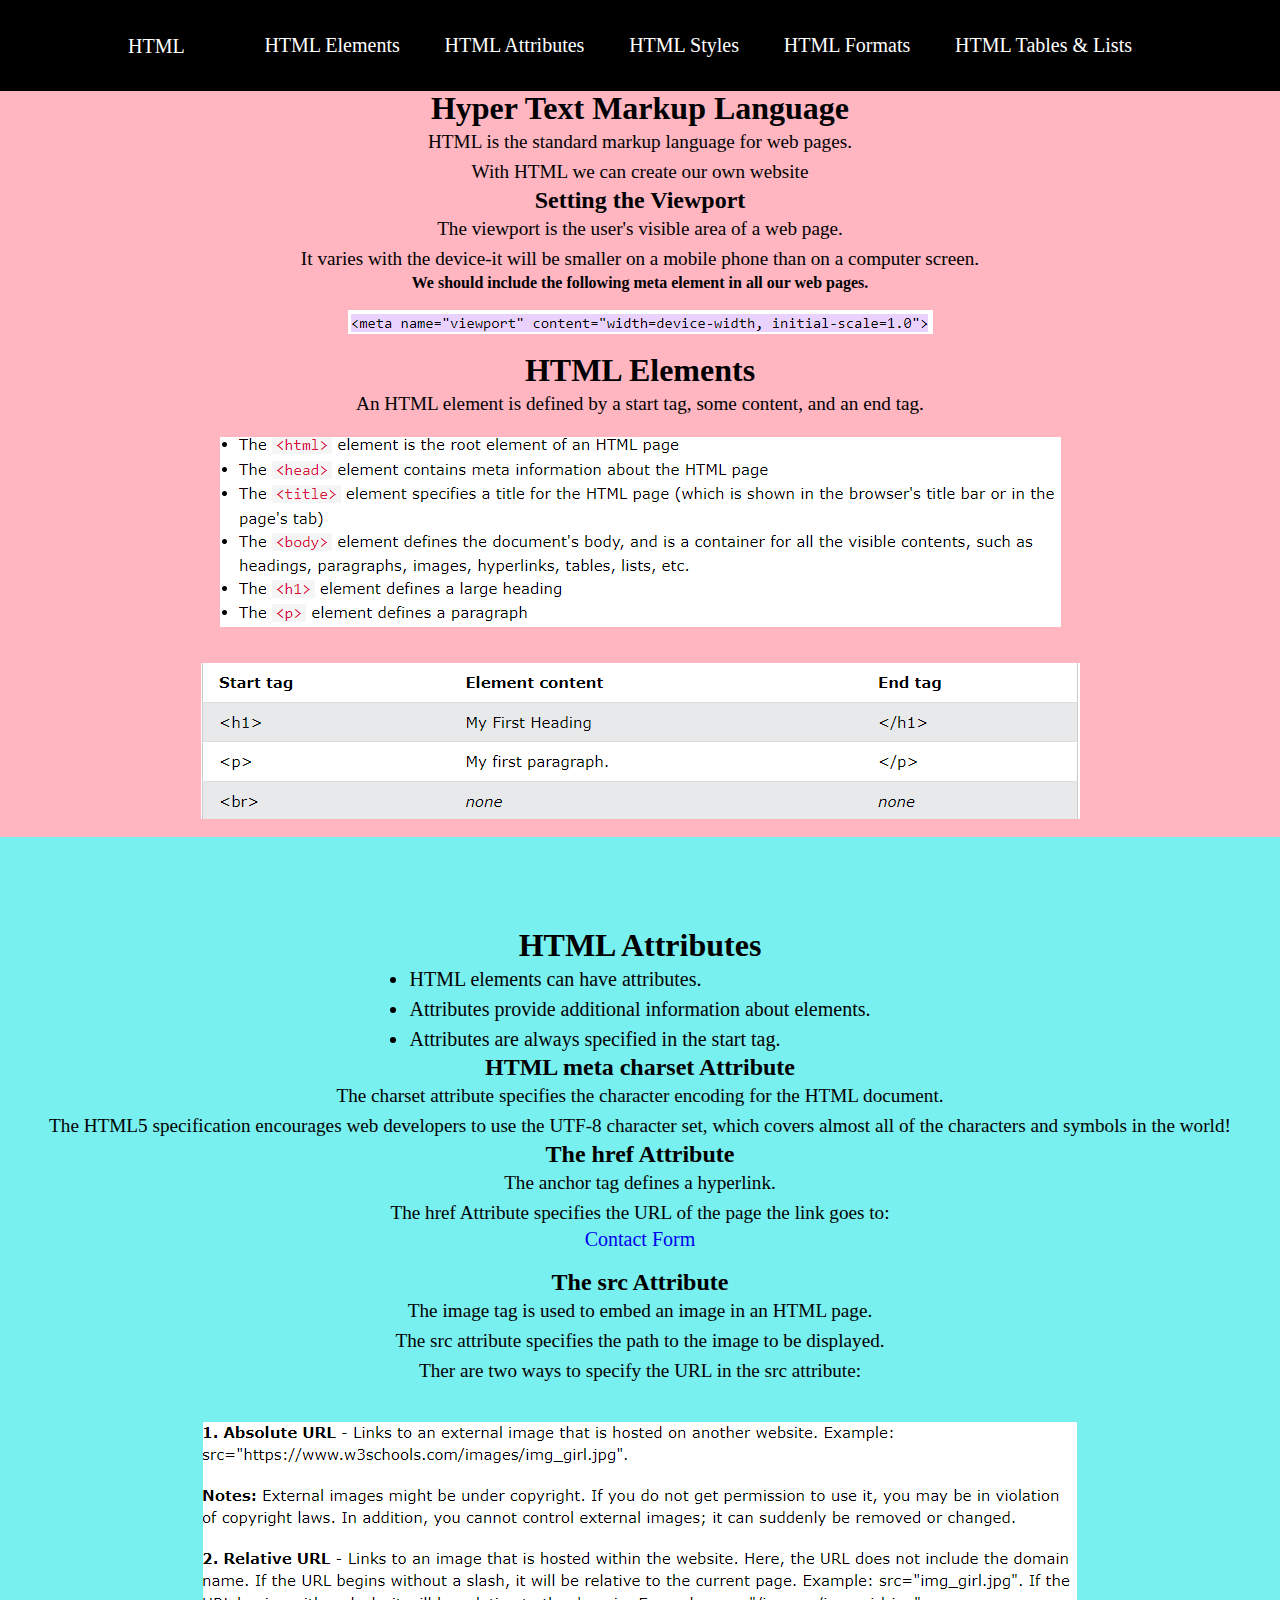
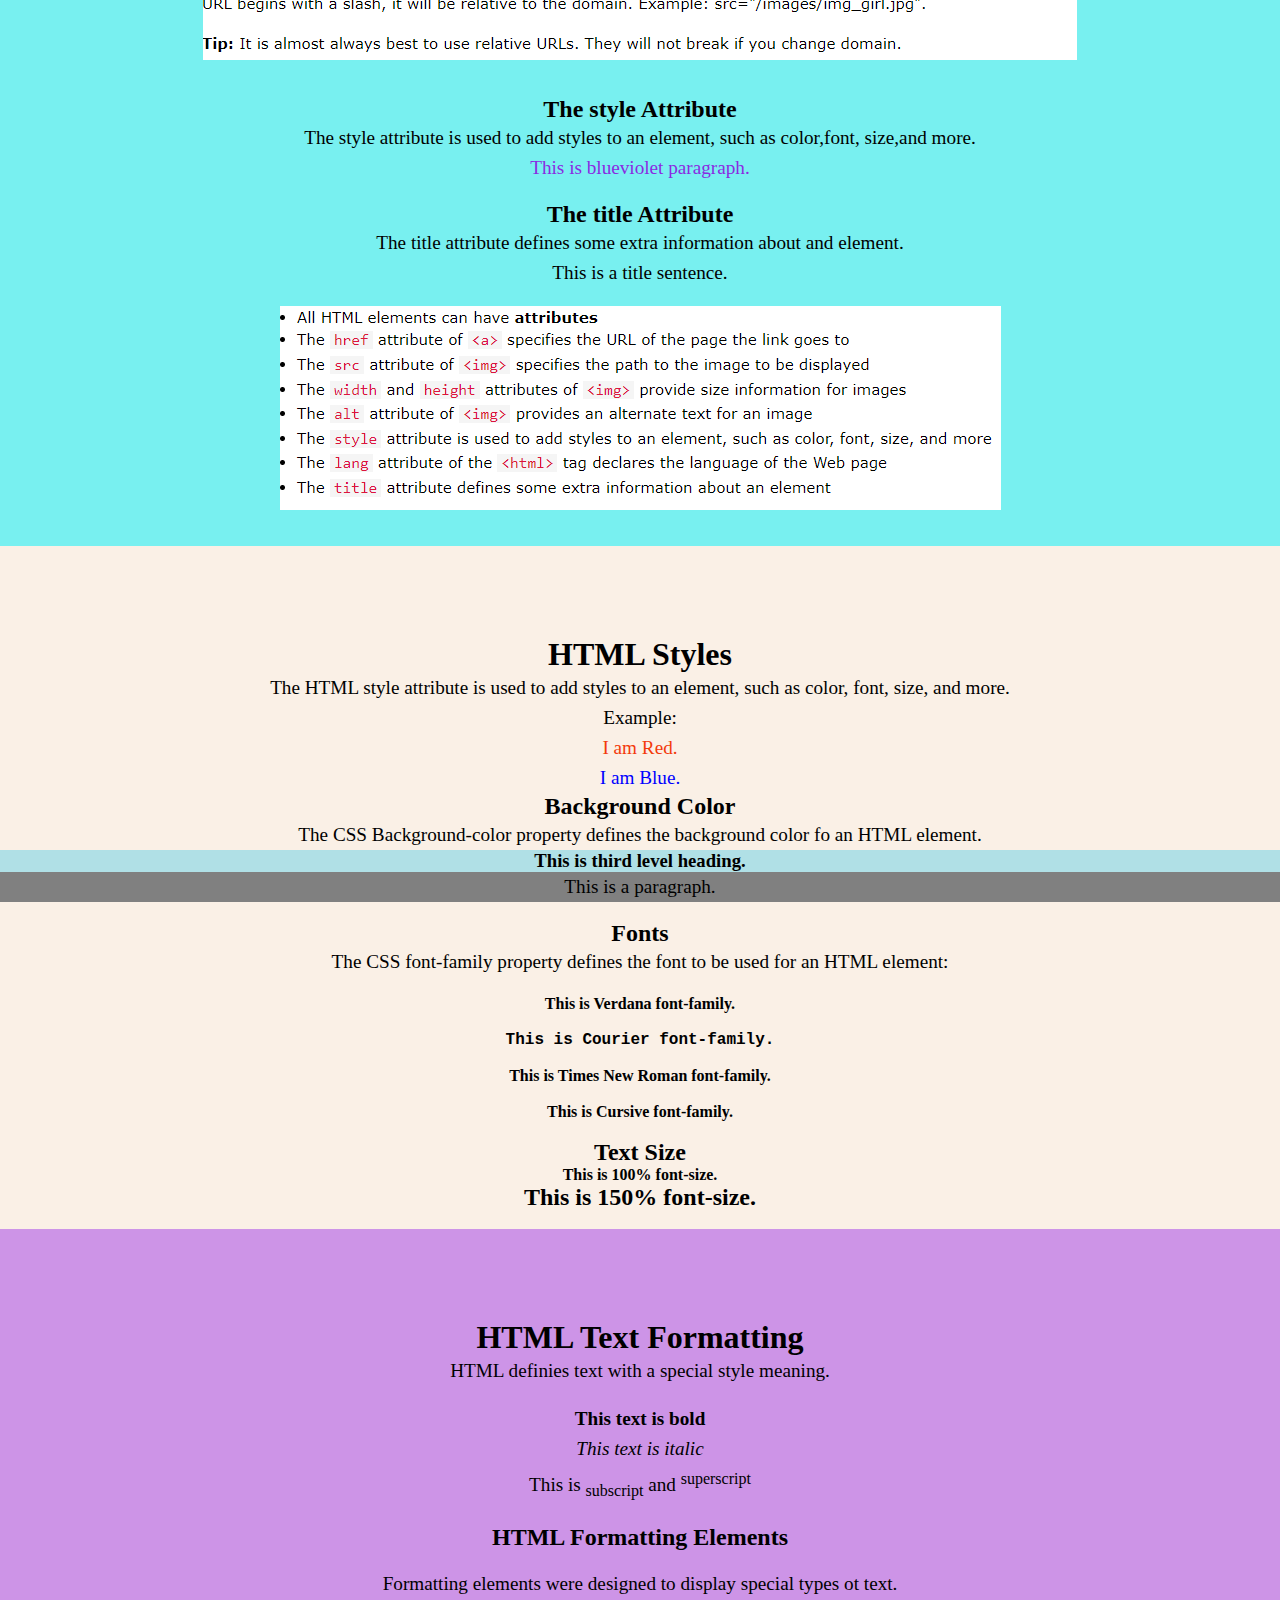
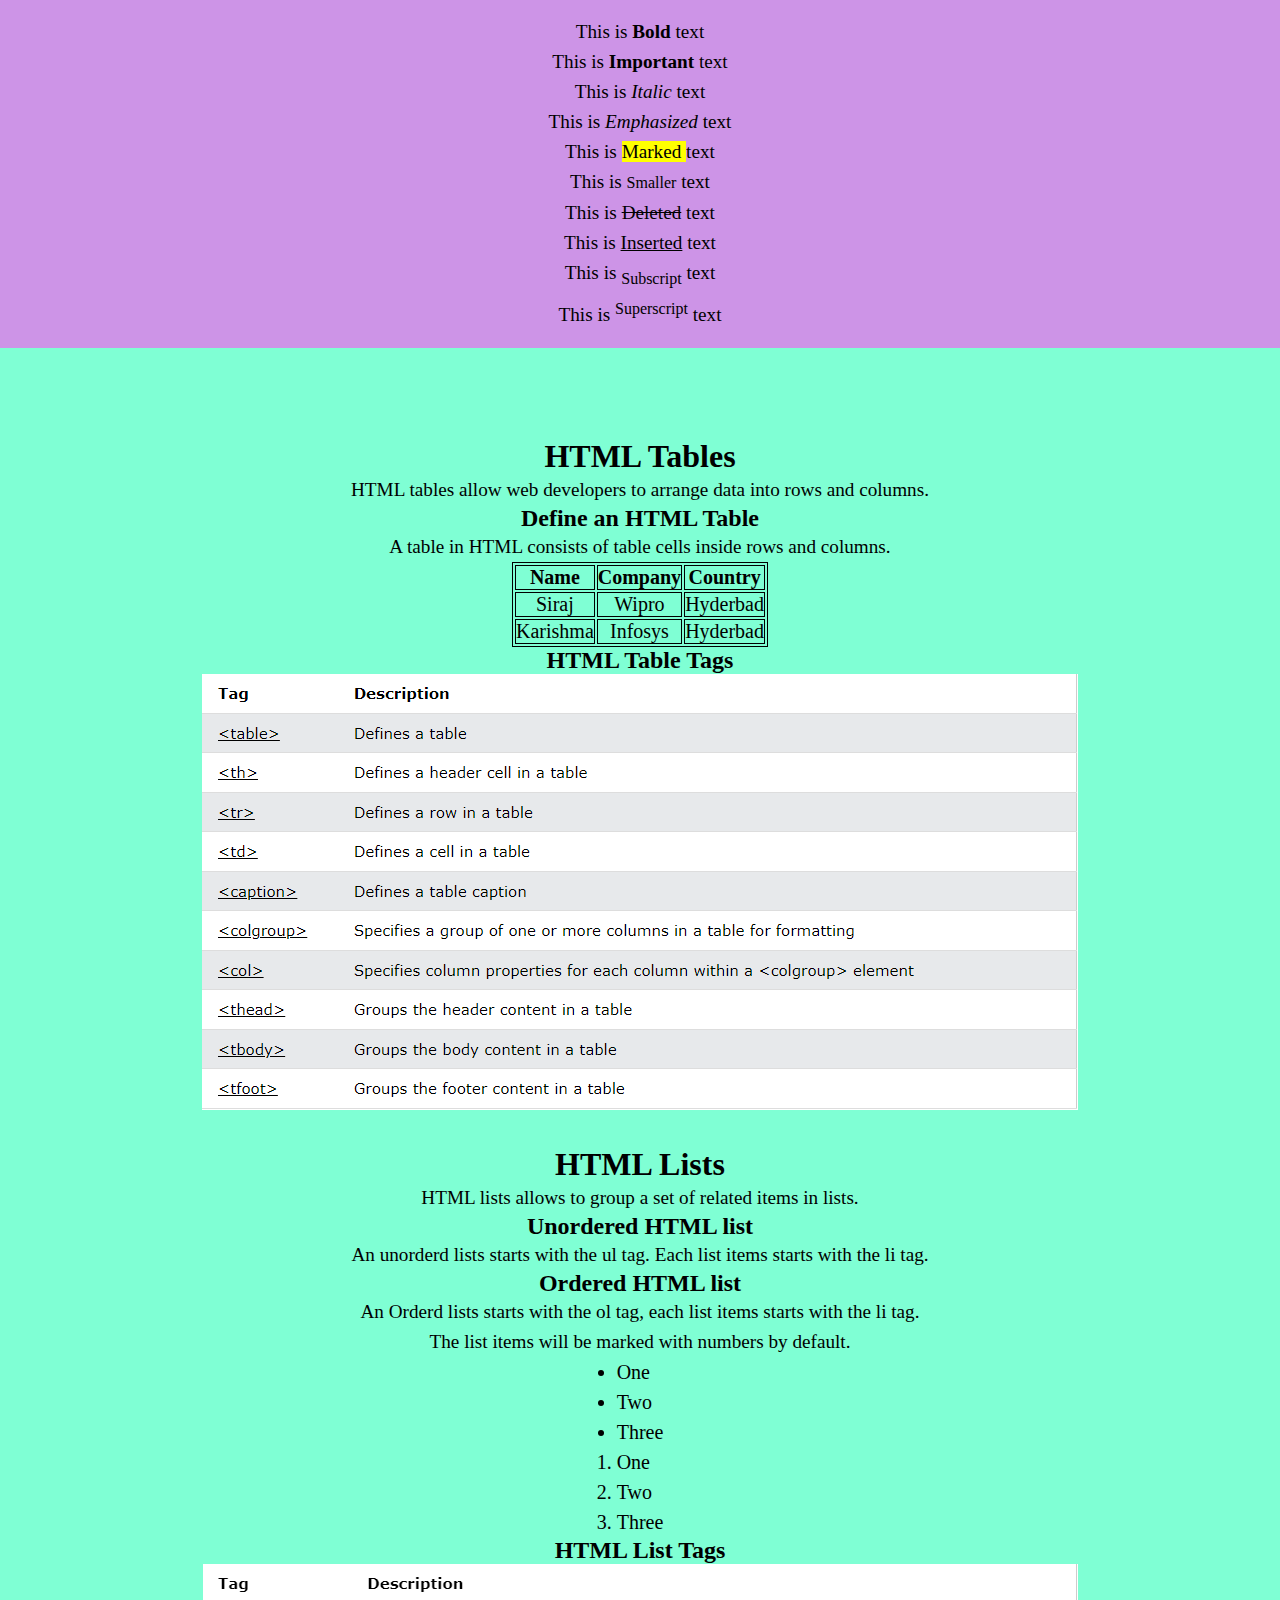
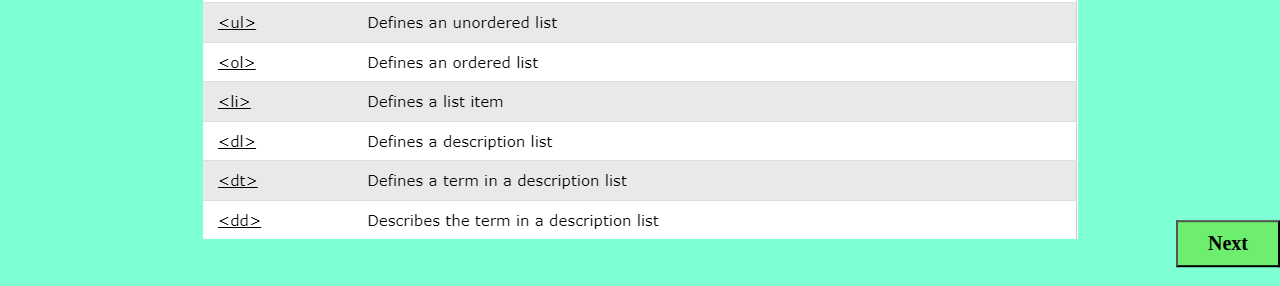
<file: index.html>
<!DOCTYPE html>
<html lang="en">
<head>
    <meta charset="UTF-8">
    <meta http-equiv="X-UA-Compatible" content="IE=edge">
    <meta name="viewport" content="width=device-width, initial-scale=1.0">
    <title>HTML</title>
    <link rel="stylesheet" href="style.css">
</head>
<body>
    <header>
        <p class="logo">HTML</p> 
        <nav class="nav">
            <ul>
                <li><a href="#HTML-Elements">HTML Elements</a></li>
                <li><a href="#HTML-Attributes">HTML Attributes</a></li>
                <li><a href="#HTML-Styles">HTML Styles </a></li>
                <li><a href="#HTML-Formats">HTML Formats</a></li>
                <li><a href="#HTML-Tables-Lists">HTML Tables & Lists</a></li>
            </ul>
        </nav>  
    </header>
    <section id="HTML-Elements" >
        <div class="container"><br><br><br><br><br>
            <h1>Hyper Text Markup Language</h1>
            <p>HTML is the standard markup language for web pages.<br>With HTML we can create our own website</p>
            <h2>Setting the Viewport</h2>
            <p>The viewport is the user's visible area of a web page.<br> It varies with the device-it will be smaller on a mobile phone than on a computer screen.</p>
            <h4>We should include the following meta element in all our web pages.</h4> <br> 
            <img src="images/viewport.png"> <br>
            <h1>HTML Elements</h1>
            <p>An HTML element is defined by a start tag, some content, and an end tag.</p><br>
            <img src="images/html.png"><br><br>
            <img src="images/Elements.png"><br>
        </div>    
    </section>  
    <section class="HTML-Attributes" id="HTML-Attributes">
        <div class="container"><br><br><br><br><br>    
            <h1>HTML Attributes</h1>
            <ul>
                <li>HTML elements can have attributes.</li>
                <li>Attributes provide additional information about elements.</li>
                <li>Attributes are always specified in the start tag.</li>
            </ul><br>
            <h2>HTML meta charset Attribute</h2>
            <p>The charset attribute specifies the character encoding for the HTML document.</p>
            <p>The HTML5 specification encourages web developers to use the UTF-8 character set,
                which covers almost all of the characters and symbols in the world!
            </p>    
            <h2>The href Attribute</h2>
            <p>The anchor tag defines a hyperlink.</p>
            <p>The href Attribute specifies the URL of the page the link goes to:</p>
            <a href="contact-me.html">Contact Form</a><br><br>
            <h2>The src Attribute</h2>
            <p>The image tag is used to embed an image in an HTML page.<br>
                The src attribute specifies the path to the image to be displayed.<br>
                Ther are two ways to specify the URL in the src attribute:
            </p><br><br>
            <img src="images/src.png"><br><br>
            <h2>The style Attribute</h2>
            <p>The style attribute is used to add styles to an element, such as color,font, size,and more.</p>
            <p style="color: blueviolet;">This is blueviolet paragraph.</p><br>
            <h2>The title Attribute</h2>
            <p>The title attribute defines some extra information about and element.</p>
            <p title="I'm a tooltip">This is a title sentence.</p><br>
            <img src="images/Attributes.png" alt="Attributes"><br><br>
        </div>     
    </section>
    <section class="HTML-Styles" id="HTML-Styles">
        <div class="container"><br><br><br><br><br>    
            <h1>HTML Styles</h1>
            <p>The HTML style attribute is used to add styles to an element, such as color, font, size, and more.</p>
            <p>Example:</p>
            <p style="color:rgb(243, 58, 11);">I am Red.</p>
            <p style="color:blue;">I am Blue.</p>
            <h2>Background Color</h2>
            <p>The CSS Background-color property defines the background color fo an HTML element.</p>
            <html>
                <body>
                    <h3 style="background-color: powderblue;">This is third level heading.</h3>
                    <p style="background-color: grey;">This is a paragraph.</p><br>
                </body>
            </html>
            <h2>Fonts</h2>
            <p>The CSS font-family property defines the font to be used for an HTML element:</p><br>
            <h4 style="font-family: Verdana;">This is Verdana font-family.</h4><br>
            <h4 style="font-family: 'Courier New', Courier, monospace;">This is Courier font-family.</h4><br>
            <h4 style="font-family: 'Times New Roman', Times, serif;">This is Times New Roman font-family.</h4><br>
            <h4 style="font-family: cursive;">This is Cursive font-family.</h4><br>
            <h2>Text Size</h2>
            <h4 style="font-size: 100%;">This is 100% font-size.</h4>
            <h4 style="font-size: 150%;">This is 150% font-size.</h4><br>
        </div>     
    </section>    
    <section class="HTML-Formats" id="HTML-Formats">
        <div class="container"><br><br><br><br><br>
            <h1>HTML Text Formatting</h1>
            <p>HTML definies text with a special style meaning.</p><br>
            <p><b>This text is bold</b></p>
            <p><i>This text is italic</i></p>
            <p>This is <sub>subscript</sub> and <sup>superscript</sup></p><br>
            <h2>HTML Formatting Elements</h2><br>
            <p>Formatting elements were designed to display special types ot text.</p><br>
            <p>This is <b>Bold</b> text</p>
            <p>This is <strong>Important</strong> text</p>
            <p>This is <i>Italic</i> text</p>
            <p>This is <em>Emphasized</em> text</p>
            <p>This is <mark>Marked </mark> text</p>
            <p>This is <small>Smaller</small> text</p>
            <p>This is <del>Deleted</del> text</p>
            <p>This is <ins>Inserted</ins> text</p>
            <p>This is <sub>Subscript</sub> text</p>
            <p>This is <sup>Superscript</sup> text</p> 
            <br> 
        </div>   
    </section>
    <section class="HTML-Tables-Lists" id="HTML-Tables-Lists">
        <div class="container"><br><br><br><br><br>
            <h1>HTML Tables</h1>
            <p>HTML tables allow web developers to arrange data into rows and columns.</p>
            <h2>Define an HTML Table</h2>
            <p>A table in HTML consists of table cells inside rows and columns.</p>
            <table>
                <tr>
                    <th>Name</th>
                    <th>Company</th>
                    <th>Country</th>
                </tr>
                <tr>
                    <td>Siraj</td>
                    <td>Wipro</td>
                    <td>Hyderbad</td>
                </tr>
                <tr>
                    <td>Karishma</td>
                    <td>Infosys</td>
                    <td>Hyderbad</td>
                </tr>
            </table>
            <h2>HTML Table Tags</h2>
            <img src="images/table.png" alt="Table tags"><br><br>
            <h1>HTML Lists</h1>
            <p>HTML lists allows to group a set of related items in lists.</p>
            <h2>Unordered HTML list</h2>
            <p>An unorderd lists starts with the ul tag. Each list items starts with the li tag.</p>
            <h2>Ordered HTML list</h2>
            <p>An Orderd lists starts with the ol tag, each list items starts with the li tag. <br> The list items will be marked with numbers by default.</p>
            <div class="container">
                <div class="ul">
                    <ul>
                        <li>One</li>
                        <li>Two</li>
                        <li>Three</li>
                    </ul>
                </div>
                <div class="ol">
                    <ol>
                        <li>One</li>
                        <li>Two</li>
                        <li>Three</li>
                    </ol>
                </div>
                <h2>HTML List Tags</h2>
                <img src="images/list.png">
            </div>  
            <button type="button" onclick="location.href='index1.html'">Next</button>
        </div>    
    </section>      
</body>
</html>
</file>
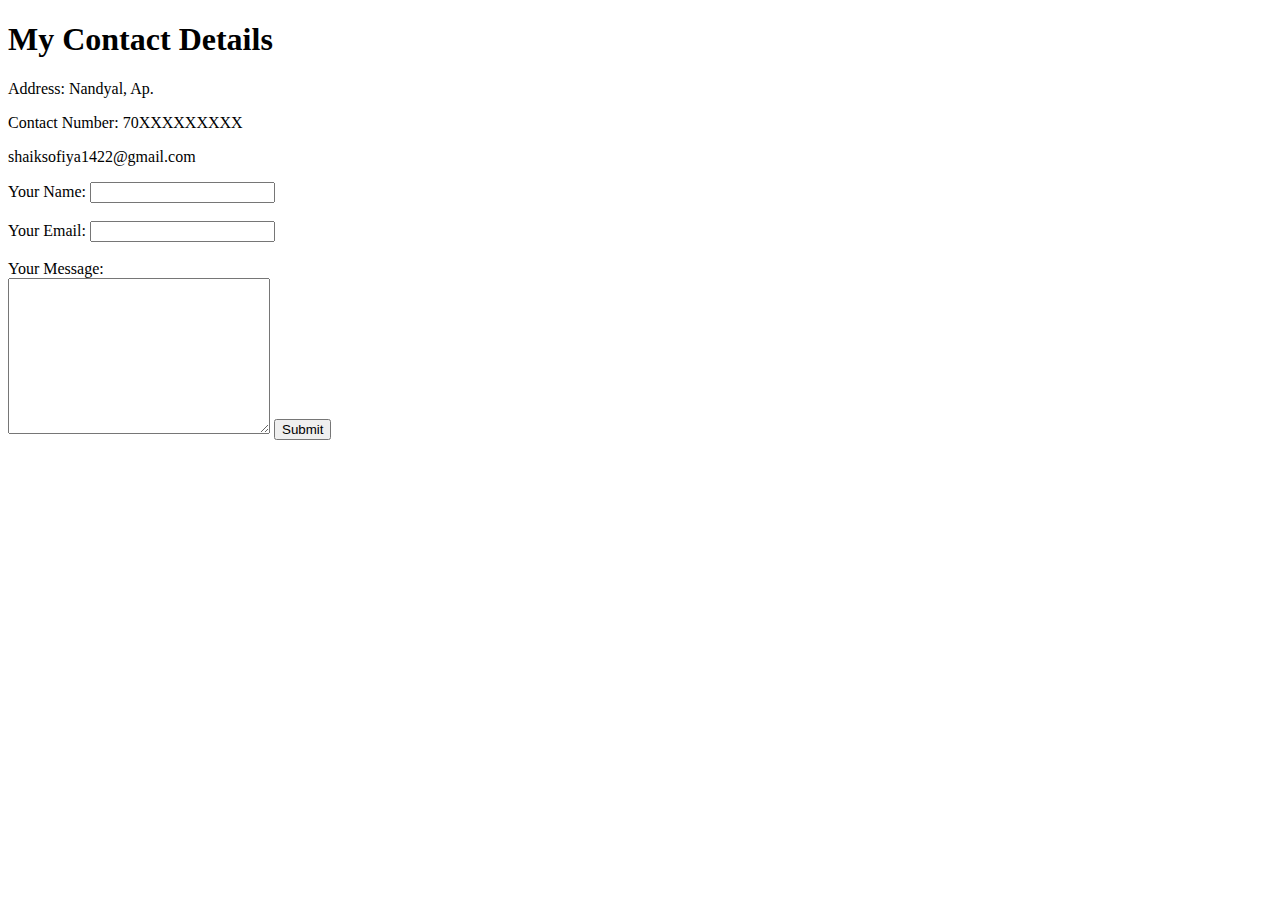
<file: contact-me.html>
<!DOCTYPE html>
<html lang="en">
<head>
    <meta charset="UTF-8">
    <meta http-equiv="X-UA-Compatible" content="IE=edge">
    <meta name="viewport" content="width=device-width, initial-scale=1.0">
    <title>Contact Me </title>
</head>
<body>
    <h1>My Contact Details</h1>
    <p>Address: Nandyal, Ap.</p>
    <p>Contact Number: 70XXXXXXXXX</p>
    <p>shaiksofiya1422@gmail.com</p>
    <form action="mailto:shaiksofiya1422@gmail.com" method="post" enctype="text/plain">
        <label>Your Name:</label>
        <input type="text" name="Your Name" value=""><br><br>
        <label>Your Email:</label>
        <input type="text" name="Your Email" value=""><br><br>
        <label>Your Message:</label><br>
        <textarea name="name" id="" cols="30" rows="10"></textarea>
        <input type="submit" name="" id="">
    </form>
</body>
</html>
</file>
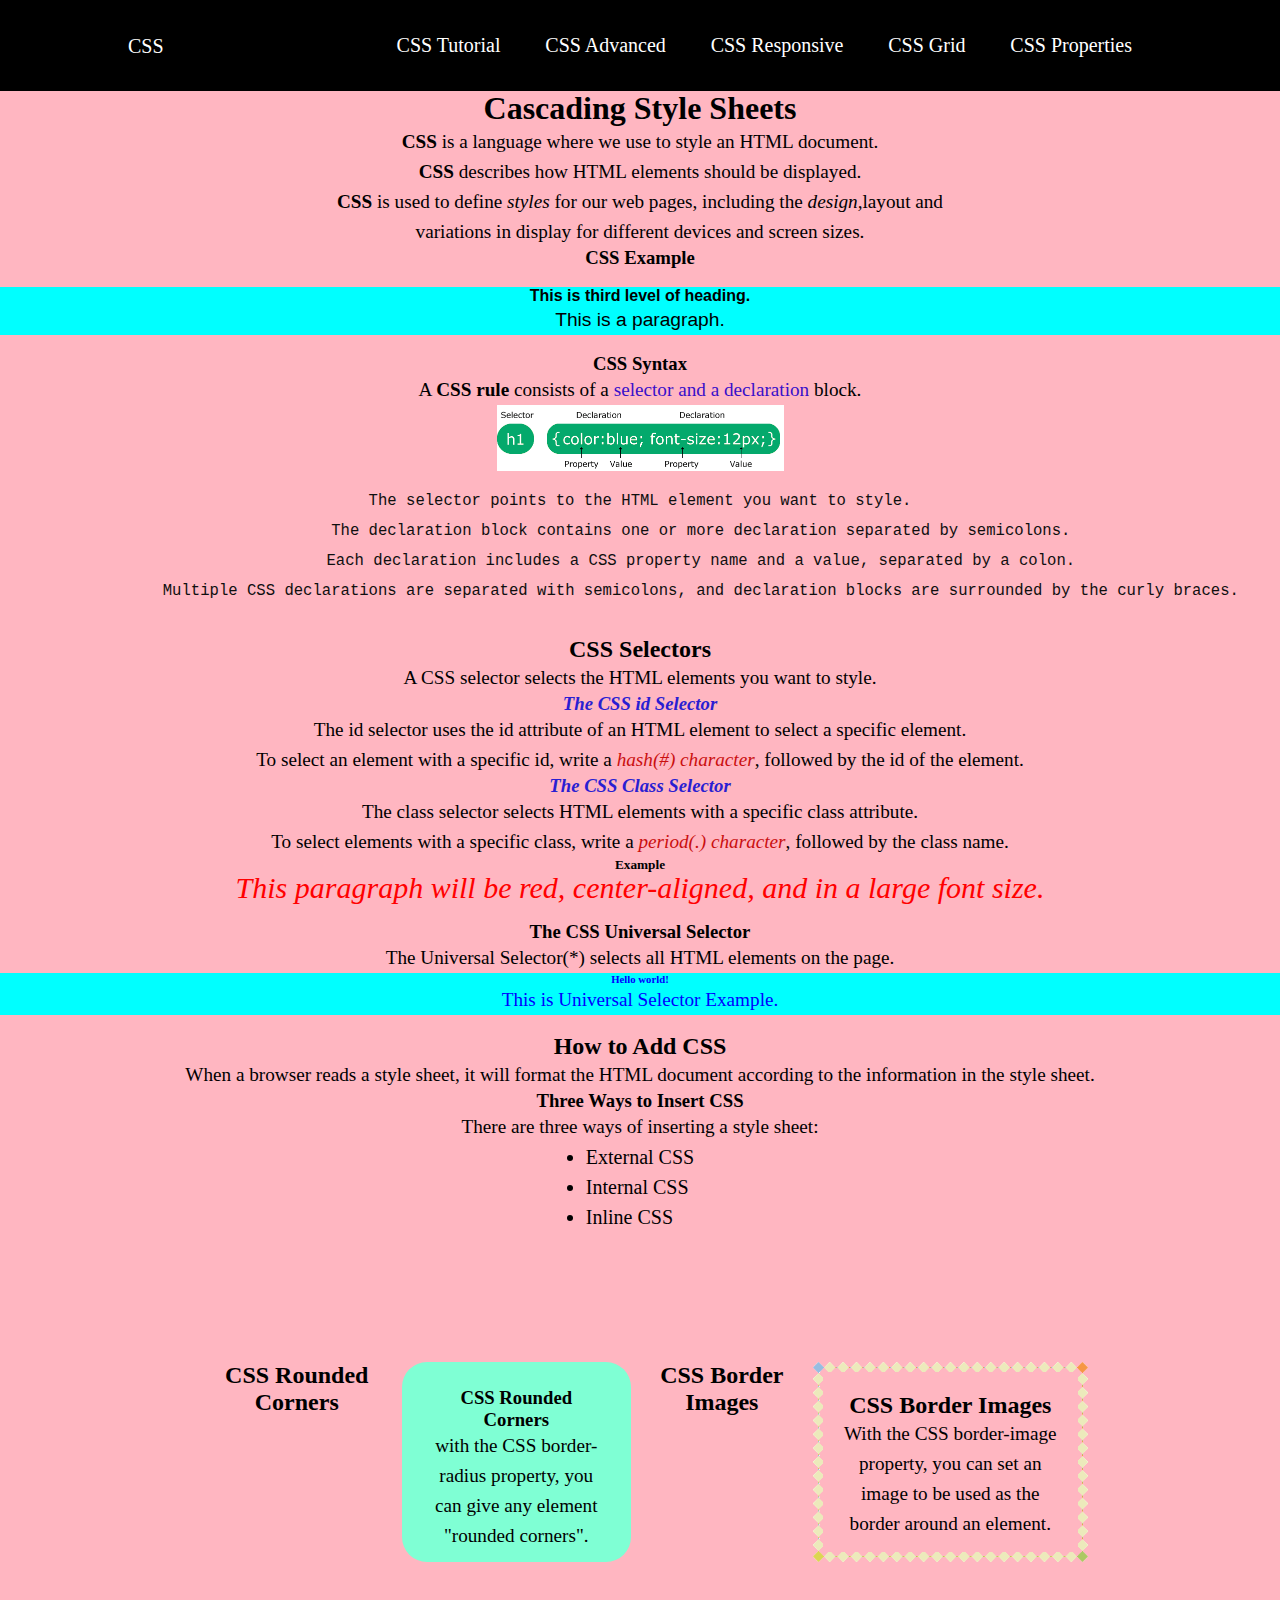
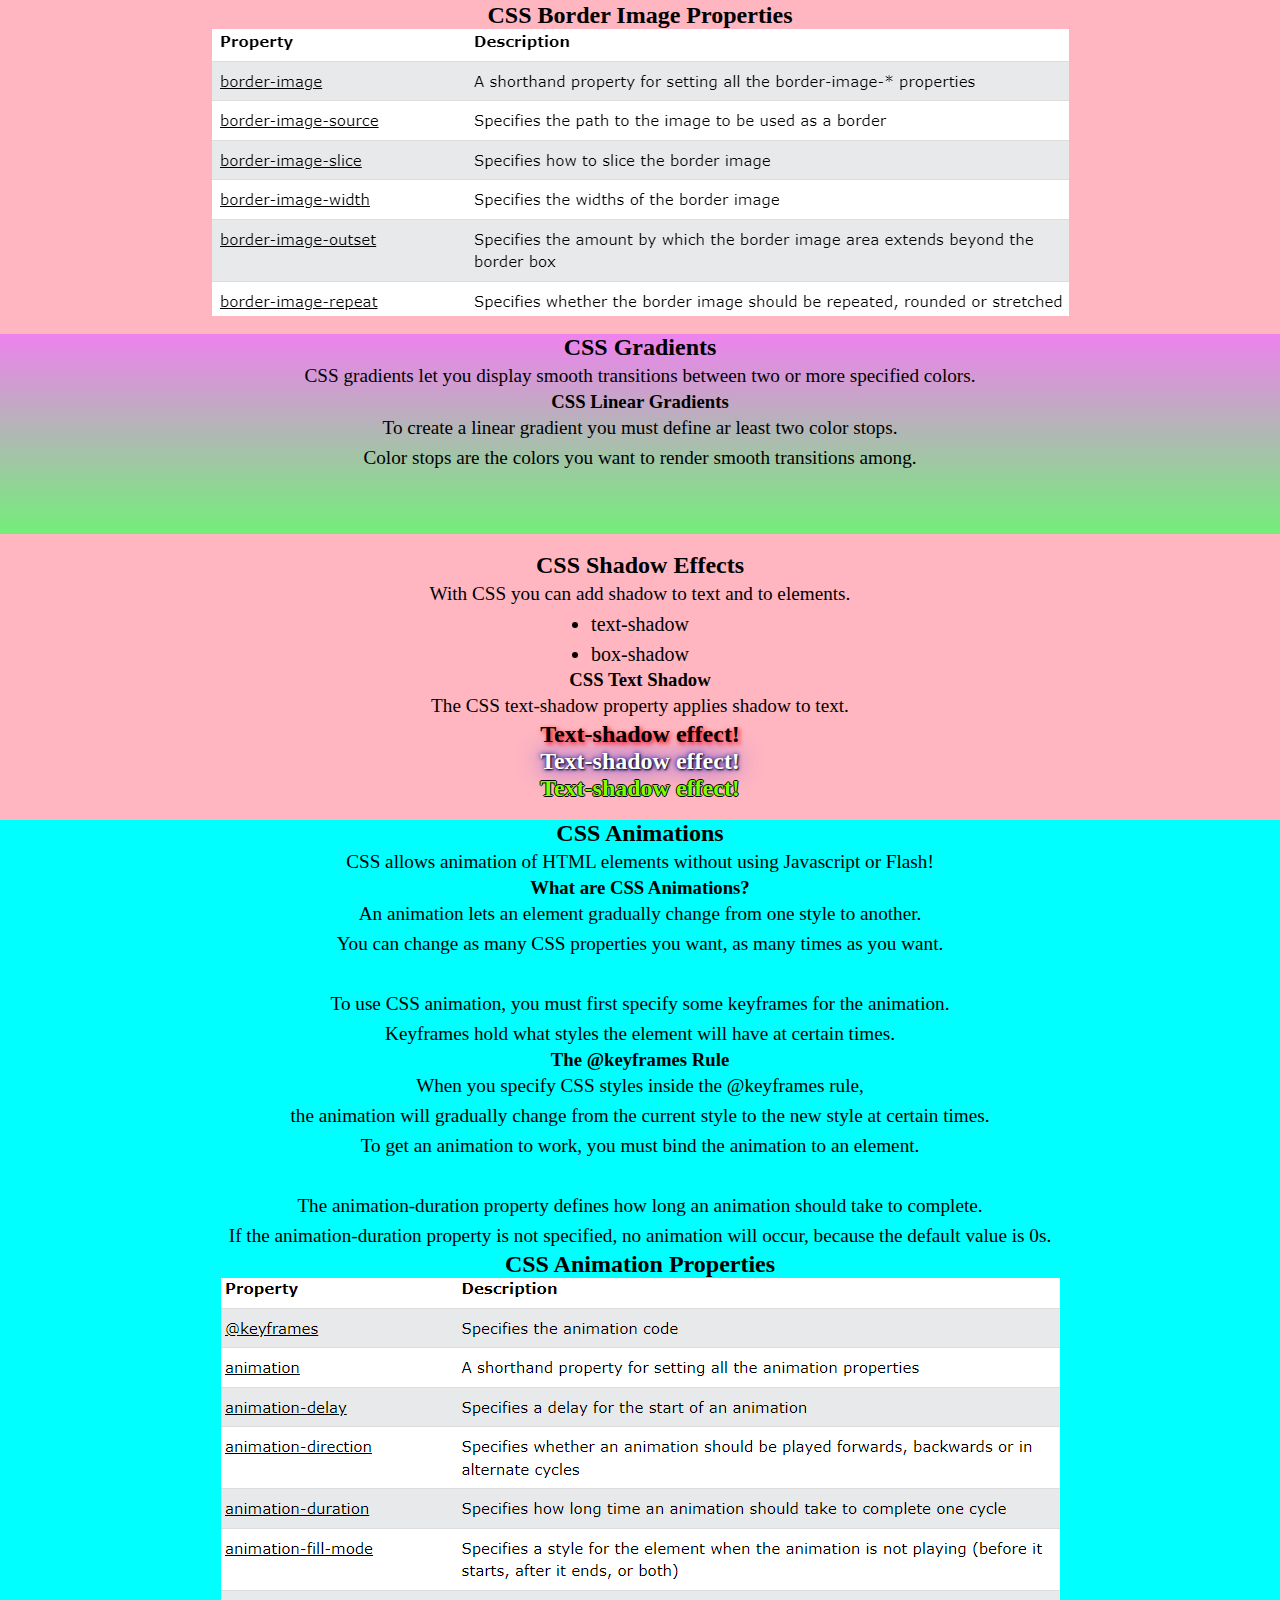
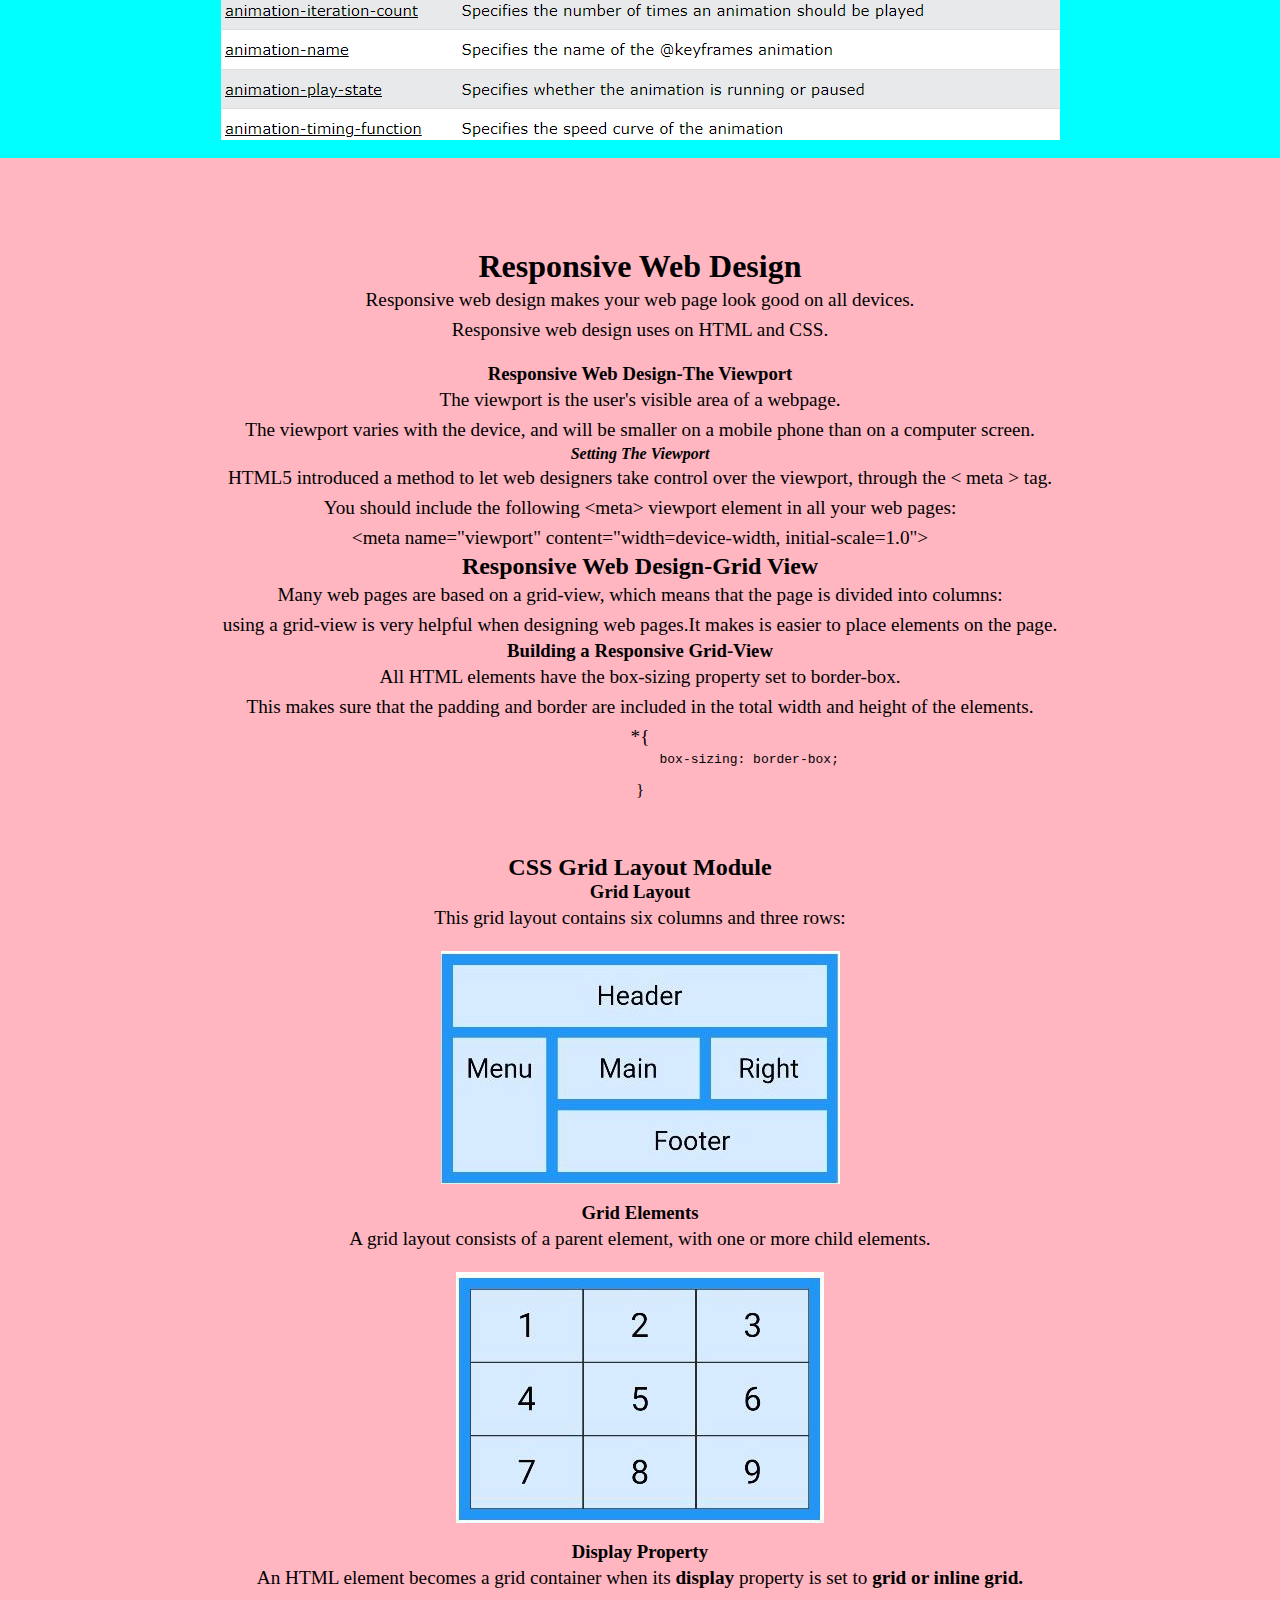
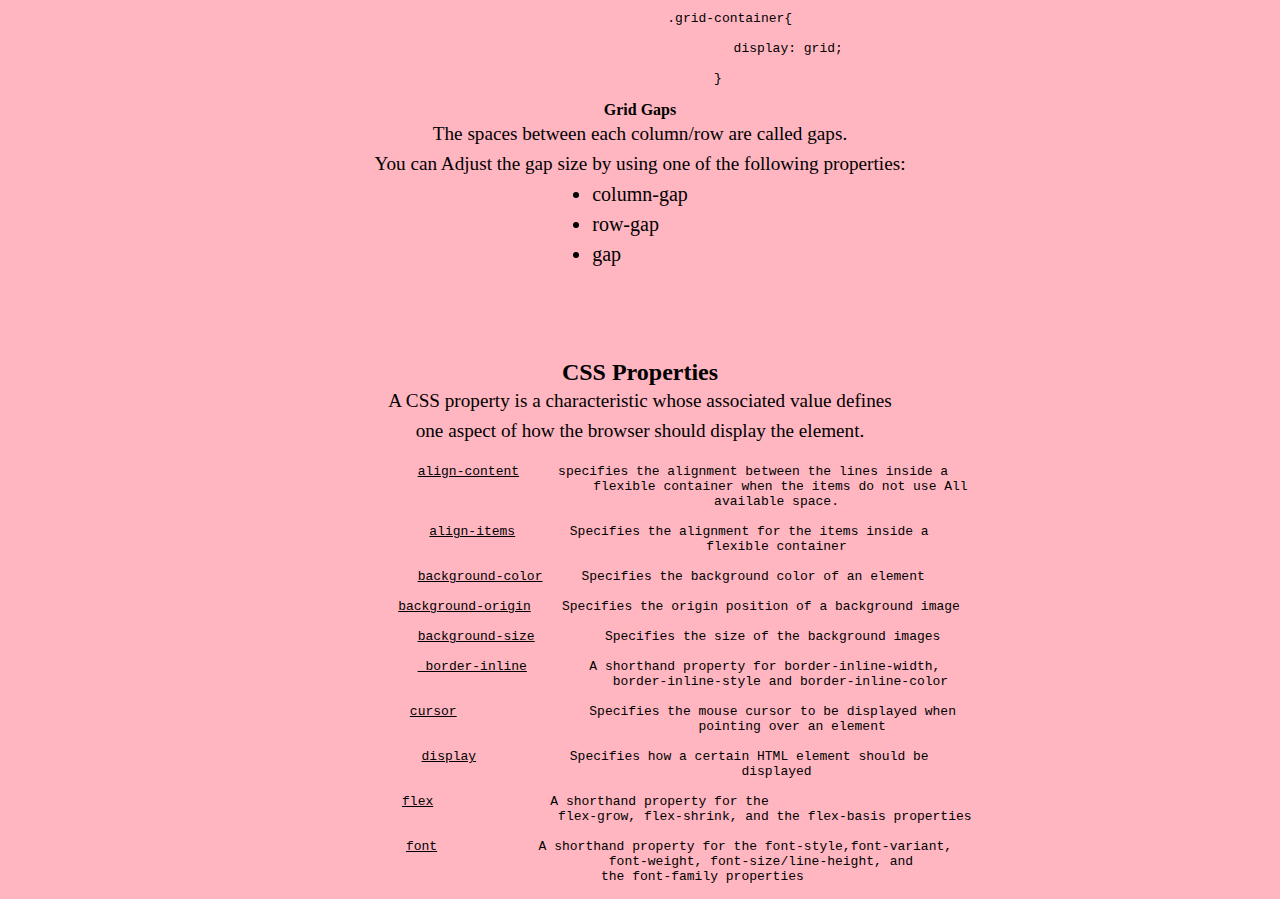
<file: index1.html>
<!DOCTYPE html>
<html lang="en">
<head>
    <meta charset="UTF-8">
    <meta http-equiv="X-UA-Compatible" content="IE=edge">
    <meta name="viewport" content="width=device-width, initial-scale=1.0">
    <title>HTML</title>
    <link rel="stylesheet" href="style.css">
</head>
<body>
    <header>
        <p class="logo">CSS</p> 
        <nav class="nav">
                <ul>
                    <li><a href="#CSS-Tutorial">CSS Tutorial</a></li>
                    <li><a href="#CSS-Advanced">CSS Advanced</a></li>
                    <li><a href="#CSS-Responsive">CSS Responsive</a></li>
                    <li><a href="#CSS-Grid">CSS Grid</a></li>
                    <li><a href="#CSS-Properties">CSS Properties</a></li>
                </ul>
        </nav>
    </header>
    <section class="CSS-Tutorial" id="CSS-Tutorial">
        <div class="container"><br><br><br><br><br>
            <h1>Cascading Style Sheets</h1>
            <p><b>CSS</b> is a language where we use to style an HTML document.</p>
            <p><strong>CSS</strong> describes how HTML elements should be displayed.</p>
            <p><b>CSS</b> is used to define <i>styles</i> for  our web pages, including the <em>design,</em>layout and <br> variations in display for different devices and screen sizes. </p>
            <h3>CSS Example</h3><br>
            <style>
                .cls{
                    font-family: Arial, Helvetica, sans-serif;
                    text-align: center;
                    background-color: aqua;
                }
            </style>
            <body>
                <h4 class="cls">This is third level of heading.</h4>
                <p class="cls">This is a paragraph.</p> 
            </body><br>
            <h3>CSS Syntax</h3>
            <p>A <b>CSS rule</b> consists of a <span style="color:rgb(56, 15, 202)">selector and a declaration </span> block.</p>
            <img src="images/csssyntax.png" alt="css syntax">
            <pre class="pre">
            <p>The selector points to the HTML element you want to style.
             The declaration block contains one or more declaration separated by semicolons.
             Each declaration includes a CSS property name and a value, separated by a colon.
             Multiple CSS declarations are separated with semicolons, and declaration blocks are surrounded by the curly braces.
            </p></pre>
            <h2>CSS Selectors </h2>
            <p>A CSS selector selects the HTML elements you want to style.</p>
            <h3  id="para">The CSS id Selector</h3>
            <p>The id selector uses the id attribute of an HTML element to select a specific element.</p>
            <P>To select an element with a specific id, write a <span style="color:rgb(202, 15, 15)"><i>hash(#) character</i></span>, followed by the id of the element.</P>
            <h3 id="para">The CSS Class Selector</h3>
            <p>The class selector selects HTML elements with a specific class attribute.</p>
            <p>To select elements with a specific class, write a <span style="color:rgb(202, 15, 15)"><i>period(.) character</i></span>, followed by the class name.</p>
            <h5>Example</h5>
            <p class="center-large">This paragraph will be red, center-aligned, and in a large font size.</p><br>
            <h3>The CSS Universal Selector</h3>
            <p>The Universal Selector(*) selects all HTML elements on the page.</p>
            <div class="star">
                <h6>Hello world!</h6>
                <p>This is Universal Selector Example.</p>
            </div><br>
            <h2>How to Add CSS</h2>
            <p>When a browser reads a style sheet, it will format the HTML document according to the information in the style sheet.</p>
            <h3>Three Ways to Insert CSS</h3>
            <p>There are three ways of inserting a style sheet:</p>
            <ul>
                <li>External CSS</li>
                <li>Internal CSS</li>
                <li>Inline CSS</li>
            </ul>
        </div>    
    </section>  
    <section class="CSS-Advanced" id="CSS-Advanced">
        <div class="container"><br><br><br><br><br>
            <div class="box">
                <h2>CSS Rounded Corners</h2>
                <div class="roundcorner">
                    <h3>CSS Rounded Corners</h3>
                    <p>with the CSS border-radius property, you can give any element "rounded corners".</p>
                </div> 
                <h2>CSS Border Images</h2>
                <div class="borderimage">
                    <h2>CSS Border Images</h2>
                    <p>With the CSS border-image property, you can set an image to be used as the border around an element.</p>
                </div>
            </div> 
            <h2>CSS Border Image Properties</h2>
            <img src="images/borderproperties.png"><br>
            <div class="grad">
                <h2>CSS Gradients</h2>
                <p>CSS gradients let you display smooth transitions between two or more specified colors.</p>
                <h3>CSS Linear Gradients</h3>
                <p>To create a linear gradient you must define ar least two color stops.<br>
                  Color stops are the colors you want to render smooth transitions among.
                </p>
            </div><br>
            <h2>CSS Shadow Effects</h2> 
            <p>With CSS you can add shadow to text and to elements.</p>
            <ul>
                <li>text-shadow</li>
                <li>box-shadow</li>
            </ul><br>
            <h3>CSS Text Shadow</h3>
            <p>The CSS text-shadow property applies shadow to text.</p>
            <h2 id="shadow">Text-shadow effect!</h2>
            <h2 id="shadow1">Text-shadow effect!</h2>
            <h2 id="shadow2">Text-shadow effect!</h2>
        </div> <br>
        <div class="animate">
            <h2>CSS Animations</h2>  
            <p>CSS allows animation of HTML elements without using Javascript or Flash!</p> 
            <h3>What are CSS Animations?</h3>
            <p>An animation lets an element gradually change from one style to another. <br>
            
               You can change as many CSS properties you want, as many times as you want. <br><br>
           
               To use CSS animation, you must first specify some keyframes for the animation. <br>
            
               Keyframes hold what styles the element will have at certain times.
            </p>
          <h3>The @keyframes Rule</h3>
          <p>When you specify CSS styles inside the @keyframes rule, <br>
             the animation will gradually change from the current style to the new style at certain times.
             <br>
             To get an animation to work, you must bind the animation to an element. <br><br>
             The animation-duration property defines how long an animation should take to complete. <br>
             If the animation-duration property is not specified, no animation will occur, because the default value is 0s. 
           </p>
           <h2>CSS Animation Properties</h2>
           <img src="images/animate properties.png"><br>
        </div>
        
    </section>
    <section class="CSS-Responsive" id="CSS-Responsive">
        <div class="container"><br><br><br><br><br>    
           <h1>Responsive Web Design</h1>
           <p>Responsive web design makes your web page look good on all devices.</p>
           <P>Responsive web design uses on HTML and CSS.</P><br>
           <h3>Responsive Web Design-The Viewport</h3>
           <p>The viewport is the user's visible area of a webpage.</p>
           <p>The viewport varies with the device, and will be smaller on a mobile phone than on a computer screen.</p>
           <h4><i>Setting The Viewport</i></h4>
           <p>HTML5 introduced a method to let web designers take control over the viewport, through the &lt meta &gt tag.</p>
           <p>You should include the following &ltmeta&gt viewport element in all your web pages:</p>
           <p>&ltmeta name="viewport" content="width=device-width, initial-scale=1.0"&gt</p>
           <h2>Responsive Web Design-Grid View</h2>
           <p>Many web pages are based on a grid-view, which means that the page is divided into columns:</p>
           <p>using a grid-view is very helpful when designing web pages.It makes is easier to place elements on the page.</p>
           <h3>Building a Responsive Grid-View</h3>
           <p>All HTML elements have the box-sizing property set to border-box. <br>
             This makes sure that the padding and border are included in the total width and height of the elements. <br>
             
             *{
                <pre>
                    &nbsp;&nbsp;&nbsp;&nbsp;&nbsp;&nbsp;&nbsp;&nbsp; box-sizing: border-box; 
              </pre>
             }
          </p>
        </div>     
    </section>    
    <section class="CSS-Grid" id="CSS-Grid">
        <div class="container"><br><br><br>
            <h2>CSS Grid Layout Module</h2>
            <h3>Grid Layout</h3>
            <p>This grid layout contains six columns and three rows:</p><br>
            <img src="images/grid.jpg" alt="grid image"><br>
            <h3>Grid Elements</h3>
            <p>A grid layout consists of a parent element, with one or more child elements.</p><br>
            <img src="images/grid-element.jpg"><br>
            <h3>Display Property</h3>
            <p>An HTML element becomes a grid container when its <b>display</b> property is set to <b>grid or inline grid.</b></p>
            <br>
                <pre>
                        .grid-container{ <br>
                             &nbsp;&nbsp;&nbsp;&nbsp;&nbsp;&nbsp;&nbsp;&nbsp;&nbsp; display: grid; <br>
                    }
              </pre>
            <h4>Grid Gaps</h4>
            <p>The spaces between each column/row are called gaps.</p>
            <p>You can Adjust the gap size by using one of the following properties:</p>
            <ul>
                <li>column-gap</li>
                <li>row-gap</li>
                <li>gap</li>
            </ul> 
        </div>   
    </section>
    <section class="CSS-Properties" id="CSS-Properties">
        <div class="container"><br><br><br><br><br>
         <h2>CSS Properties</h2>   
          <p>A CSS property is a characteristic whose associated value defines <br> one aspect of how the browser should display the element.</p><br> 
          <pre>
           <u>align-content</u>     specifies the alignment between the lines inside a
                                    flexible container when the items do not use All
                                    available space. <br>
           <u>align-items</u>       Specifies the alignment for the items inside a 
                                    flexible container 

          <u>background-color</u>     Specifies the background color of an element  

          <u>background-origin</u>    Specifies the origin position of a background image

          <u>background-size</u>	  Specifies the size of the background images

           <u> border-inline</u>	 A shorthand property for border-inline-width, 
                                    border-inline-style and border-inline-color

           <u>cursor</u>	          Specifies the mouse cursor to be displayed when
                                       pointing over an element

           <u>display</u>            Specifies how a certain HTML element should be  
                                     displayed  
                                     
           <u>flex</u>               A shorthand property for the                         
                                flex-grow, flex-shrink, and the flex-basis properties

           <u>font</u>	            A shorthand property for the font-style,font-variant, 
                                font-weight, font-size/line-height, and 
                                    the font-family properties                    
          </pre>
        </div>    
    </section>      
</body>
</html>
</file>
<file: style.css>
*{
    box-sizing: border-box;
    margin: 0;
    padding:0;
}
body,html{
    text-align: center;
    background-color: lightpink;
}
li, a, button{
    font-family: 'Times New Roman', Times, serif;
    font-weight: 500;
    font-size: 20px;
    text-decoration: none;
}
header{
    display: flex;
    justify-content: space-between;
    align-items: center;
    padding: 30px 10%;
    background: fixed;
    background-color: black;
    position: fixed;
    width: 100%;
}
.logo{
    font-size: 20px;
    color: white;
    cursor: pointer;
}
.nav li a{
   color: white;
}
.nav li{ 
    display: inline-block;
    padding: 0px 20px;
}
img{
   display: block;
   margin-left: auto;
   margin-right: auto;
}
p,ul,ol{
    line-height: 30px;
    font-size: larger;
}
table, th, td{
    font-size: 20px;
    border: 1px solid black;
   margin-left: auto;
   margin-right: auto;
}
.container ul {
    text-align: center;
    display: inline-block;
    text-align: left;
}
.container ol {
    text-align: center;
    display: inline-block;
    text-align: left;
}
.HTML-Elements{
    background-color: pink;
}
.HTML-Attributes{
    background-color: rgb(120, 240, 240) ;
}
.HTML-Styles{
    background-color:linen ;
}
.HTML-Formats{
    background-color:rgb(205, 148, 231) ;
}
.HTML-Tables-Lists{
    background-color:aquamarine ;
}
button{
    background-color: rgb(110, 238, 110);
   
    position: relative;
    transform: translate(-50%,-40%);
    top: 50%;
    left: 50%;
    padding: 10px 30px;
    font-size: 20px;
    font-weight: bold;
}
.pre{
    color:rgb(15, 15, 15);
    text-align: center;
    font-weight: 300;

}
#para{
    text-align: center;
    color:rgb(42, 30, 210);
    font-style: oblique;
}
.center-large{
    text-align: center;
    color: red;
    font-style: italic;
    font-size: 30px; 
}
.star{
    text-align: center;
    color: blue;
    background-color: aqua;
    font-size: 300;
}
.box{
    display: flex;
    padding: 40px 15%;
}
.roundcorner{
    border-radius: 25px;
    background-color:aquamarine ;
    padding: 25px;
    width: 250px;
    height: 200px;
    display: inline-block;
}
.borderimage{
    border: 10px solid transparent;
    padding: 20px;
    width: 300px;
    height: 200px;
    border-image: url(images/border-image.png) 30 round;
}
.grad{
    height: 200px;
    background-image: linear-gradient(violet,rgb(115, 238, 121));
}
#shadow{
    text-shadow: 2px 2px 5px red;
}
#shadow1{
    color: white;
    text-shadow:1px 1px 2px black, 0 0 25px blue, 0 0 5px darkblue;
}
#shadow2{
    color: chartreuse;
    text-shadow:-1px 0 black, 0 1px black, 1px 0 black,0 -1px black;
}
.animate{
    width: 100%;
    height: 100%;
    background-color: cyan;
    animation-name: ani;
    animation-duration: 4s;
}
@keyframes ani{
  0%   {background-color: red;}
  25%  {background-color: yellow;}
  50%  {background-color: rgb(204, 175, 231);}
  100% {background-color: chartreuse;}
}
</file>
